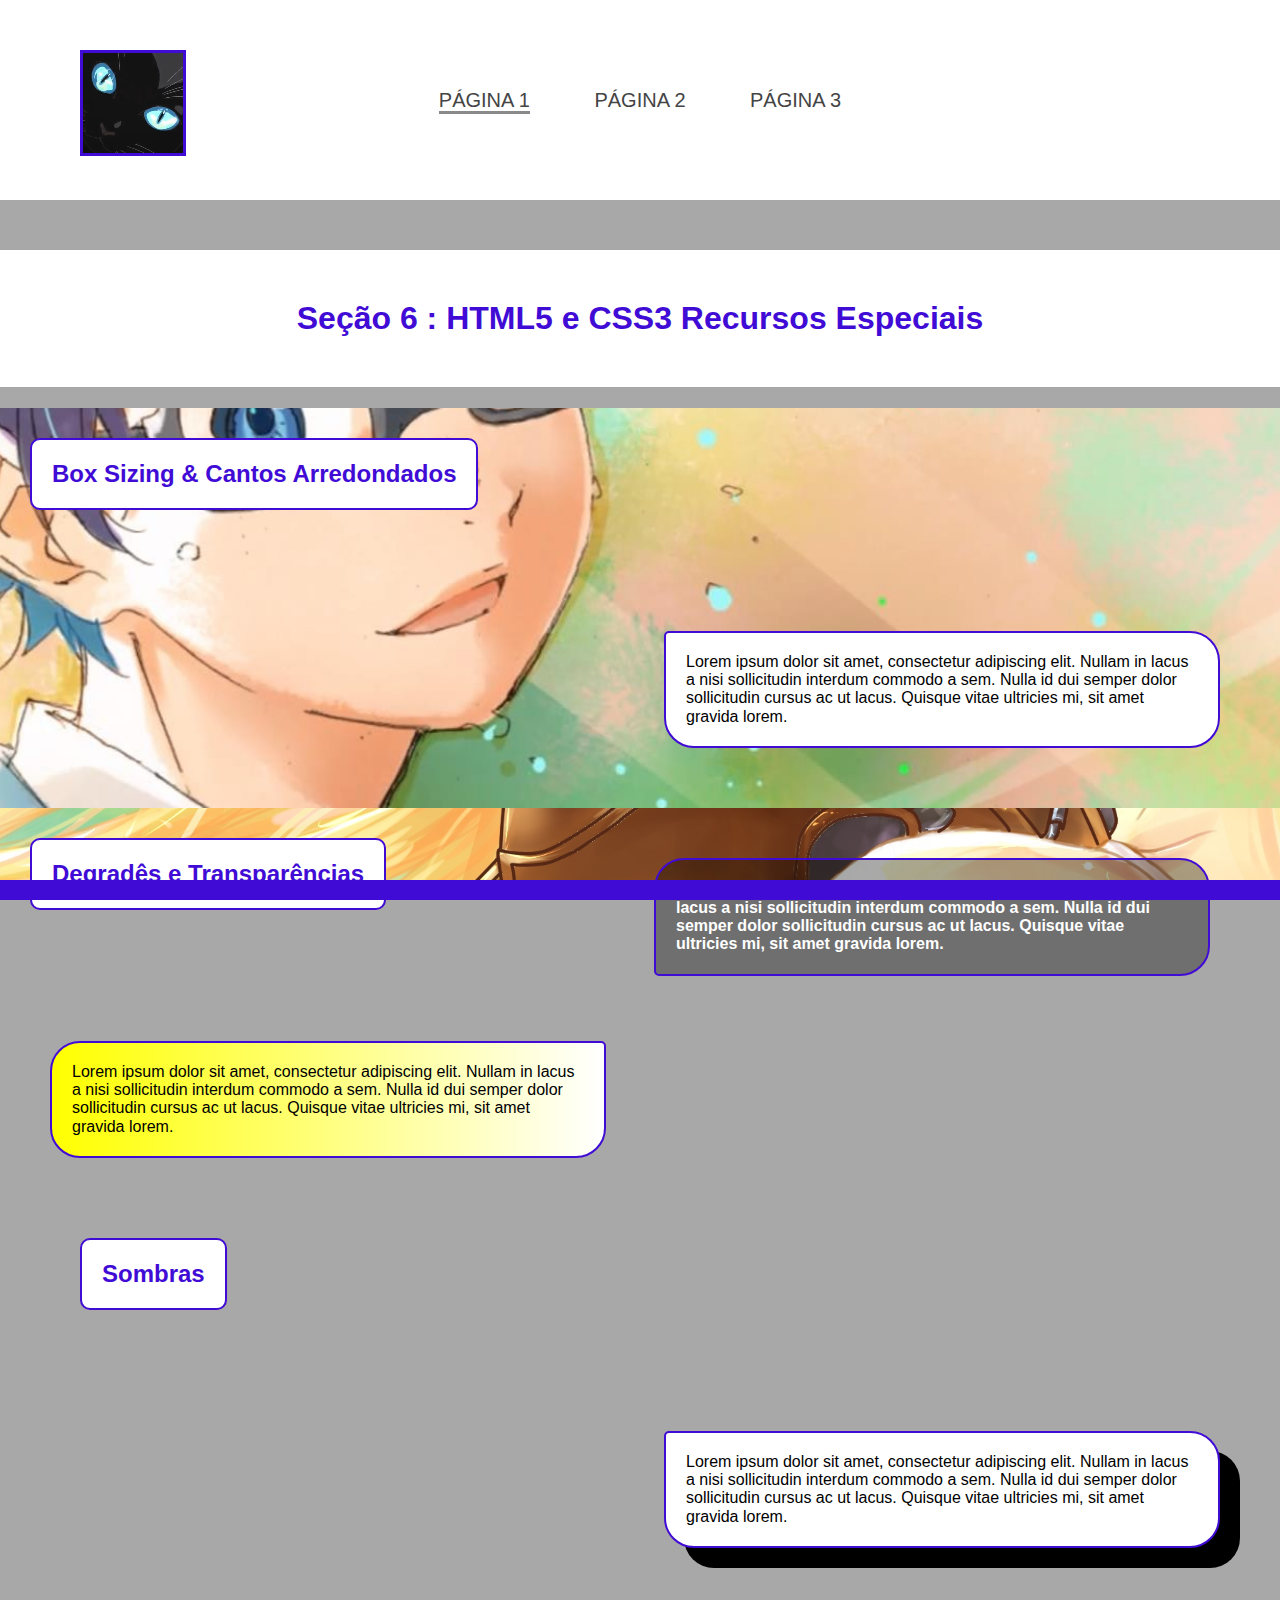
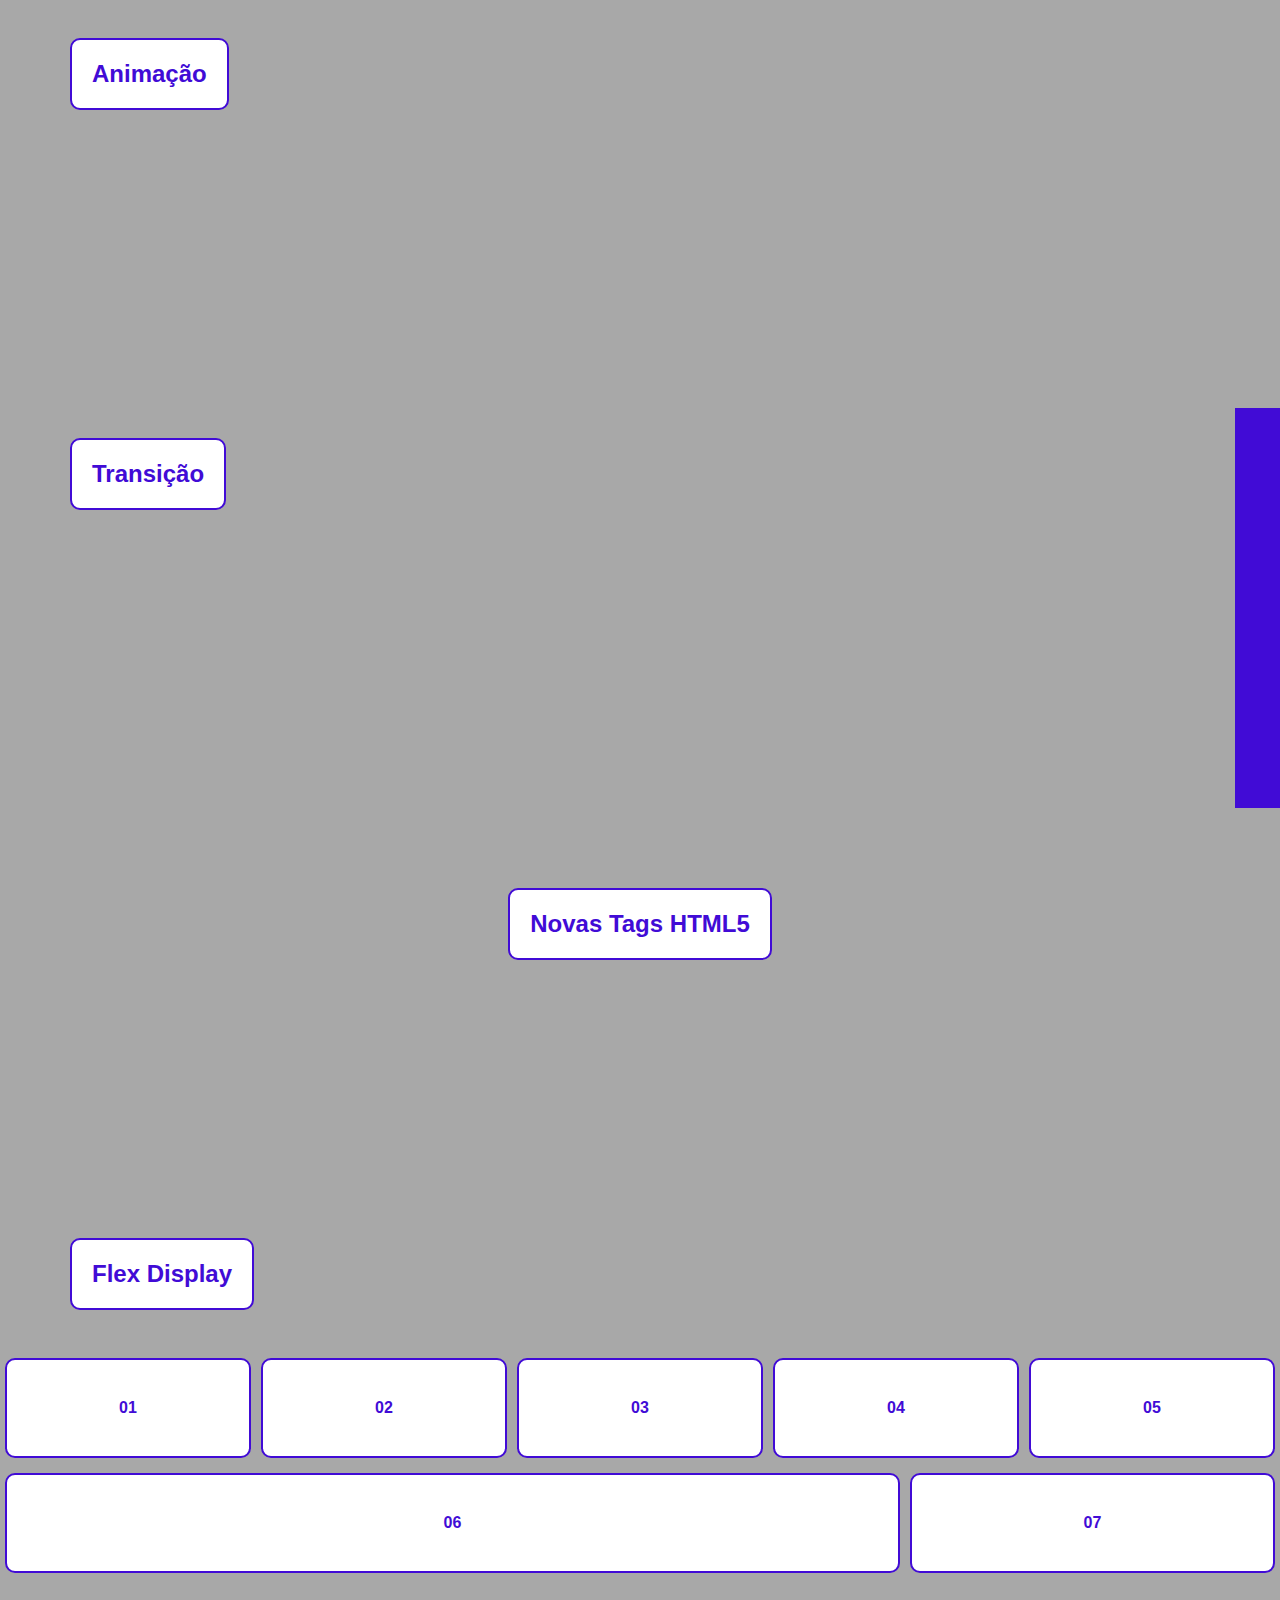
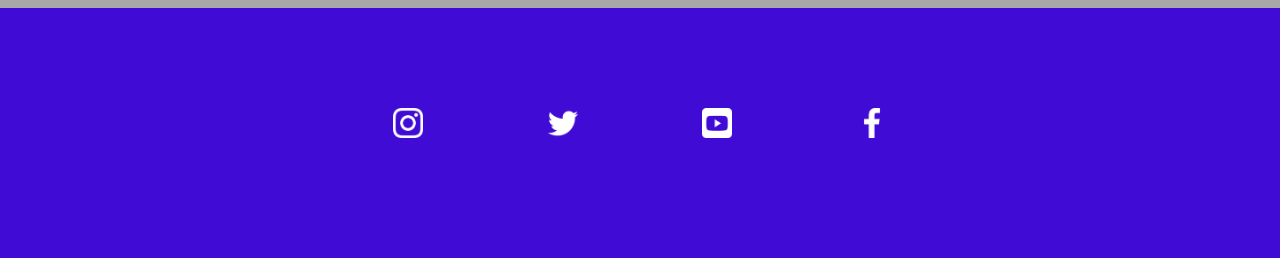
<file: index.html>
<!DOCTYPE html>
<html>

	<head>

		<meta charset="utf-8">
		<meta name="viewport" content="width=device-width, initial-scale=1">
		<title>HTML5 e CSS3 Recursos Especiais</title>

		<link rel="stylesheet" type="text/css" href="css/estilo.css">
		<link rel="stylesheet" type="text/css" href="css/blocks.css">
		<link rel="stylesheet" type="text/css" href="css/normalize.css">

	</head>

	<body>

		<div id="container">
			<div id="topo">
				<div id="logo">
				</div>
				<ul>
					<li><a href="" class="atual">página 1</a></li>
					<li><a href="">página 2</a></li>
					<li><a href="">página 3</a></li>
				</ul>
			</div>

			<div id="topoback"></div>

			<div id="conteudo">

				<h1>Seção 6 : HTML5 e CSS3 Recursos Especiais</h1>

				<div id="boxsize">
					<h2>Box Sizing & Cantos Arredondados</h2>
					<p>Lorem ipsum dolor sit amet, consectetur adipiscing elit. Nullam in lacus a nisi sollicitudin interdum commodo a sem. Nulla id dui semper dolor sollicitudin cursus ac ut lacus. Quisque vitae ultricies mi, sit amet gravida lorem.</p>
				</div>
				<div id="transparent">
					<h2>Degradês e Transparências</h2>
					<p class="gradiant">Lorem ipsum dolor sit amet, consectetur adipiscing elit. Nullam in lacus a nisi sollicitudin interdum commodo a sem. Nulla id dui semper dolor sollicitudin cursus ac ut lacus. Quisque vitae ultricies mi, sit amet gravida lorem.</p>
					<p class="transparent">Lorem ipsum dolor sit amet, consectetur adipiscing elit. Nullam in lacus a nisi sollicitudin interdum commodo a sem. Nulla id dui semper dolor sollicitudin cursus ac ut lacus. Quisque vitae ultricies mi, sit amet gravida lorem.</p>
				</div>
				<div id="shadow">
					<h2>Sombras</h2>
					<p>Lorem ipsum dolor sit amet, consectetur adipiscing elit. Nullam in lacus a nisi sollicitudin interdum commodo a sem. Nulla id dui semper dolor sollicitudin cursus ac ut lacus. Quisque vitae ultricies mi, sit amet gravida lorem.</p>
				</div>
				<div id="animacao">
					<h2>Animação</h2><br>
					<div></div>
				</div>
				<div id="transicao">
					<h2>Transição</h2>
					<p>Lorem ipsum dolor sit amet, consectetur adipiscing elit. Nullam in lacus a nisi sollicitudin interdum commodo a sem. Nulla id dui semper dolor sollicitudin cursus ac ut lacus. Quisque vitae ultricies mi, sit amet gravida lorem.</p>
				</div>
				<div id="newtags">
					<h2><a href="newtags.html">Novas Tags HTML5</a></h2>
				</div>
				<div id="flexbox">
					<h2>Flex Display</h2>
					<div id="flexcontent">
						<div class="flexitem">01</div>
						<div class="flexitem">02</div>
						<div class="flexitem">03</div>
						<div class="flexitem">04</div>
						<div class="flexitem">05</div>						
					</div>
					<div id="flexcontent2">
						<div class="flexitem fli1">06</div>
						<div class="flexitem">07</div>
					</div>
				</div>
				
			</div>

			<div id="base">
				<ul>
					<li><a href="https://www.instagram.com">
						<img src="imagens/instagram.png">
					</a></li>
					<li><a href="https://twitter.com">
						<img src="imagens/twitter.png">
					</a></li>
					<li><a href="https://www.youtube.com">
						<img src="imagens/youtube.png">
					</a></li>
					<li><a href="https://www.facebook.com">
						<img src="imagens/facebook.png">
					</a></li>
				</ul>
			</div>
			<div id="baseback"></div>

		</div>

	</body>

</html>
</file>
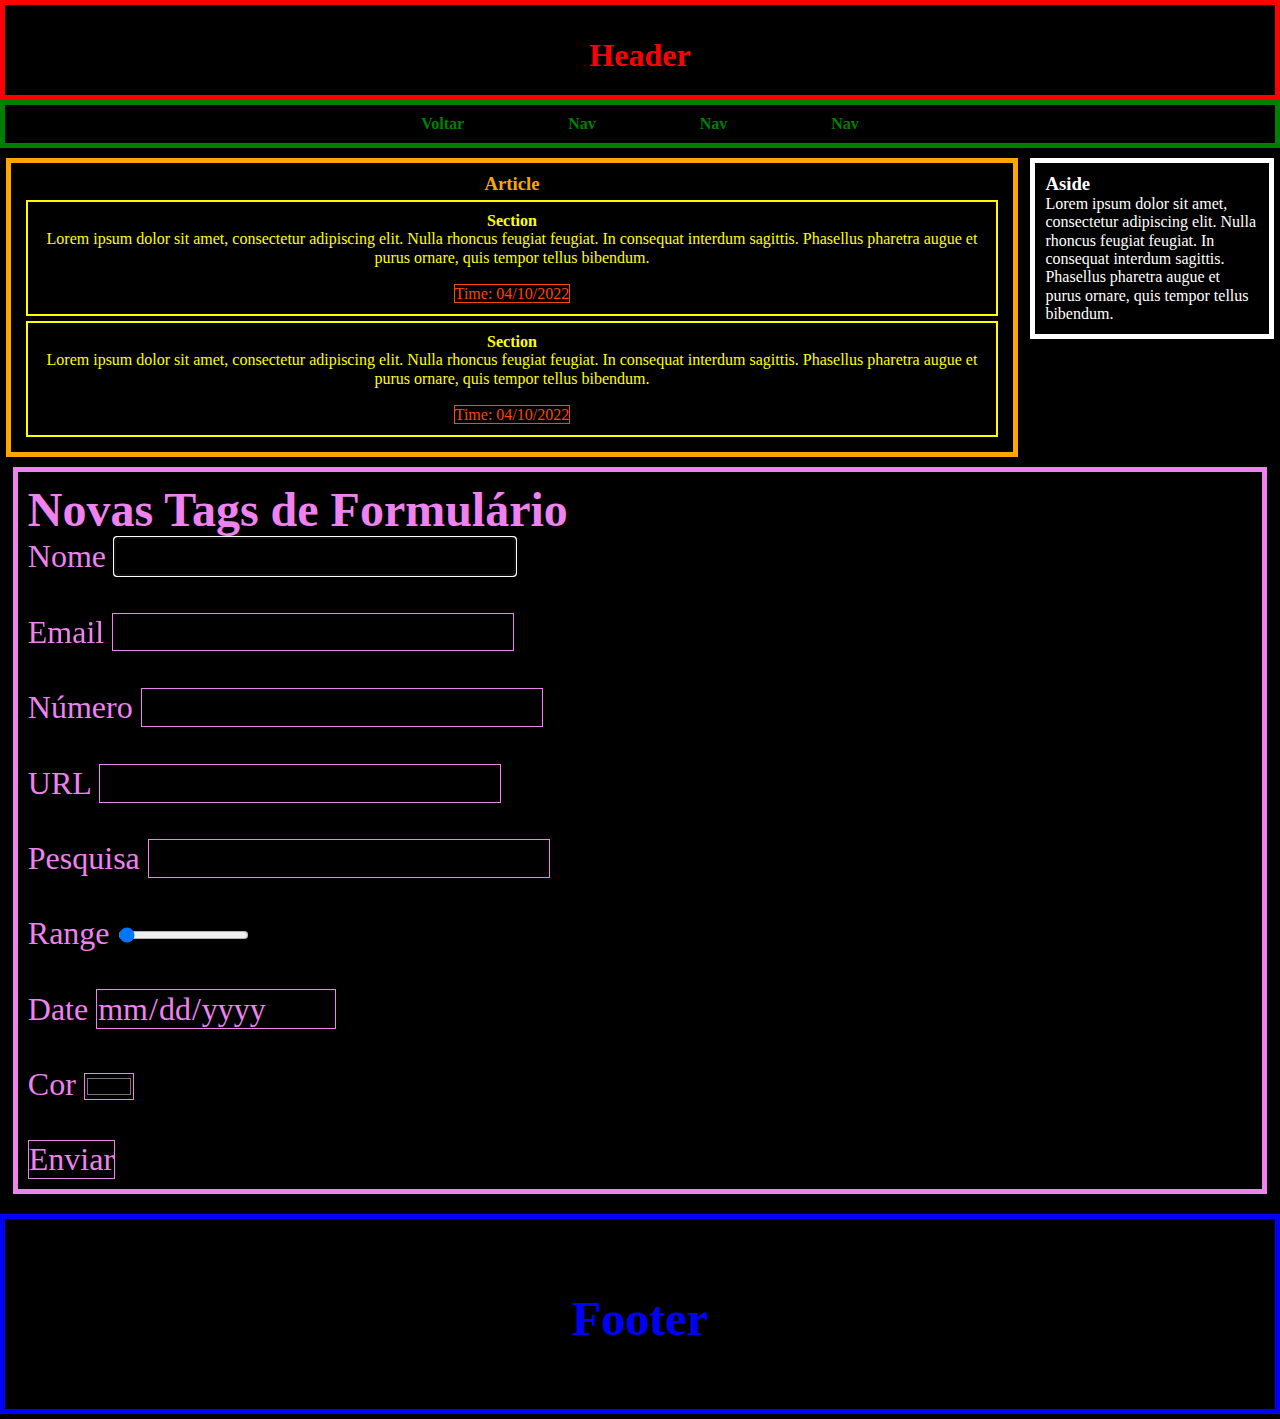
<file: newtags.html>
<!DOCTYPE html>
<html>


    <head>

        <meta charset="utf-8">
        <meta name="viewport" content="width=device-width, initial-scale=1">
        <title>HTML5 e CSS3 Recursos Especiais</title>

        <link rel="stylesheet" type="text/css" href="css/newtags.css">
        <link rel="stylesheet" type="text/css" href="css/normalize.css">

        <!--[if lt IE 9]>
            <script src="https://cdnjs.cloudflare.com/ajax/libs/html5shiv/3.7.3/html5shiv-printshiv.min.js"></script>
        <![endif]-->

    </head>

    <body>
        <header>
            <h1>Header</h1>
        </header>

        <nav>
            <ul>
                <li>
                    <a href="index.html">Voltar</a>
                </li>
                <li>
                    <a href="">Nav</a>
                </li>
                <li>
                    <a href="">Nav</a>
                </li>
                <li>
                    <a href="">Nav</a>
                </li>
            </ul>
        </nav>

        <div>
            <article>

                <h3>Article</h3>
                <section>
                    <h4>Section</h4>
                    <p>Lorem ipsum dolor sit amet, consectetur adipiscing elit. Nulla rhoncus feugiat feugiat. In consequat interdum sagittis. Phasellus pharetra augue et purus ornare, quis tempor tellus bibendum.</p>            
                    <br><span>
                        Time:
                        <time>04/10/2022</time>
                    </span>
                </section>
                <section>
                    <h4>Section</h4>
                    <p>Lorem ipsum dolor sit amet, consectetur adipiscing elit. Nulla rhoncus feugiat feugiat. In consequat interdum sagittis. Phasellus pharetra augue et purus ornare, quis tempor tellus bibendum.</p>            
                    <br><span>
                        Time:
                        <time>04/10/2022</time>
                    </span>
                </section>

            </article>
    
            <aside>
                <h3>Aside</h3>
                <p>Lorem ipsum dolor sit amet, consectetur adipiscing elit. Nulla rhoncus feugiat feugiat. In consequat interdum sagittis. Phasellus pharetra augue et purus ornare, quis tempor tellus bibendum.</p>            
            </aside>
    
            <div class="clear"></div>
        </div>
        
        <form>

            <h2>Novas Tags de Formulário</h2>

            <label for="nome">Nome</label>
            <input type="text" id="nome" autofocus><br><br>

            <label for="nome">Email</label>
            <input type="email" id="email"><br><br>

            <label for="nome">Número</label>
            <input type="number" id="numero"><br><br>

            <label for="url">URL</label>
            <input type="url" id="numero"><br><br>

            <label for="url">Pesquisa</label>
            <input type="search" id="pesquisa"><br><br>

            <label for="url">Range</label>
            <input type="range" id="range" min="1" max="10" value="1"><br><br>

            <label for="url">Date</label>
            <input type="date" id="date"><br><br>

            <label for="url">Cor</label>
            <input type="color" id="cor"><br><br>

            <input type="submit" name="" value="Enviar">

        </form>

        <footer>
            <h2>Footer</h2>
        </footer>

    </body>

</html>
</file>
<file: css/estilo.css>
body{
	background-color: #a8a8a8;
	font-family: "Trebuchet MS", Helvetica, sans-serif;
}

*{
	padding: 0;
	margin: 0;
}

.clear{
	clear: both;
}

#container {

}

#topo{
	height: 200px;
	width: 100%;
	background-color: #fff;
	position: absolute;
	top: 0;
	left: 0;
	z-index: 10;
}

#logo{
	margin: 1px red solid;
	width: 100px;
	height: 100px;
	background: url(../imagens/logo.png) #fff no-repeat;
	background-size: 100px;
	line-height: 100px;
	font-size: 30px;
	z-index: 11;
	position: absolute;
	top: 50px;
	left: 80px;
	border: 3px solid #410bd6;
}

#topo ul{
	height: 100%;
	width: 100%;
	text-align: center;
}

#topo li{
	display: inline-block;
}

#topo a{
	text-transform: uppercase;
	line-height: 200px;
	font-size: 20px;
	margin: 0 30px;
	text-decoration: none;
	color: #444444;
}

#topo a.atual{
	border-bottom: 3px solid #8a8a8a;
}

#topo a:hover{
	border-bottom: 3px solid #410bd6;
	color: #410bd6;
}

#topoback{
	height: 20px;
	width: 100%;
	background-color: #fff;
	position: fixed;
	left: 0;
	top: 0;
	z-index: 9;
}

#conteudo{
	margin-top: 250px;
}

#base{
	position: relative;
	height: 250px;
	background-color: #410bd6;
	z-index: 10;
}

#base ul{
	height: 100%;
	width: 100%;
	text-align: center;
}

#base li{
	display: inline-block;
}

#base a{
	margin: 0 60px;
	line-height: 250px;
}

#base img{
	width: 30px;
}

#baseback{
	position: fixed;
	bottom: 0;
	left: 0;
	width: 100%;
	height: 20px;
	background-color: #410bd6;
	z-index: 9;
}
</file>
<file: css/blocks.css>
#conteudo{
}

#conteudo h1{
	text-align: center;
	background-color: #fff;
	padding: 50px 100px;
	color: #410bd6;
}
/*****************************************************************************/
#boxsize{
	position: relative;
	height: 400px;
	background-image: url(../imagens/arima.jpg);
	background-size: 2000px;
	background-attachment: fixed;
	background-position: center top;
}
#boxsize h2{
	position: relative;
	background-color: #fff;
	color: #410bd6;
	border: #410bd6 2px solid;
	border-radius: 10px;
	display: inline-block;
	padding: 20px;
	top: 30px;
	left: 30px;
}
#boxsize p{
	display: inline-block;
	background-color: #fff;
	position: absolute;
	width: 40%;
	padding: 20px;
	bottom: 60px;
	right: 60px;
	border: #410bd6 solid 2px;
	border-radius: 5px 30px 30px 30px;
}
/*****************************************************************************/
#transparent{
	position: relative;
	height: 400px;
	background-image: url(../imagens/kaori.jpg);
	background-size: 2000px;
	background-attachment: fixed;
	background-position: center top;
}
#transparent h2{
	display: inline-block;
	position: relative;
	background-color: #fff;
	padding: 20px;
	top: 30px;
	left: 30px;
	border: #410bd6 2px solid;
	border-radius: 10px;
	color: #410bd6;
}
#transparent p.gradiant{
	position: absolute;
	width: 40%;
	padding: 20px;
	border: #410bd6 2px solid;
	border-radius: 30px 5px 30px 30px;
	background: linear-gradient(to right, rgb(255, 255, 0), rgb(255, 255, 255));
	bottom: 50px;
	left: 50px;
}
#transparent p.transparent{
	position: absolute;
	width: 40%;
	padding: 20px;
	border: #410bd6 2px solid;
	border-radius: 30px 30px 30px 5px;
	top: 50px;
	right: 70px;
	background-color: rgba(0, 0, 0, 0.336);
	color: #fff;
	font-weight: bold;
}
/*****************************************************************************/
#shadow{
	position: relative;
	height: 400px;
	background-image: url(../imagens/emi.jpg);
	background-size: 2000px;
	background-attachment: fixed;
	background-position: center top;
}
#shadow h2{
	display: inline-block;
	position: relative;
	background-color: #fff;
	padding: 20px;
	top: 30px;
	left: 80px;
	border: #410bd6 2px solid;
	border-radius: 10px;
	color: #410bd6;
}
#shadow p{
	position: absolute;
	width: 40%;
	padding: 20px;
	border: #410bd6 2px solid;
	border-radius: 5px 30px 30px 30px;
	bottom: 60px;
	right: 60px;
	background-color: #fff;
	box-shadow: black 20px 20px;
}
/*****************************************************************************/
#animacao{
	position: relative;
	height: 400px;
	background-image: url(../imagens/tsubaki.jpg);
	background-size: 2000px;
	background-attachment: fixed;
	background-position: center top;
}
#animacao h2{
	display: inline-block;
	position: relative;
	background-color: #fff;
	padding: 20px;
	top: 30px;
	left: 70px;
	border: #410bd6 2px solid;
	border-radius: 10px;
	color: #410bd6;
}
@keyframes animacao-caixa{
	from {
		background: rgba(255, 255, 255, 0.377);
		width: 600px;
		height: 50px;
	}
	to{
		background: #410bd679;
		width: 300px;
		height: 300px;
		border-radius: 150px;
	}
}
#animacao div{
	position: absolute;
	width: 300px;
	height: 300px;
	bottom: 50px;
	right: 150px;
	/*animation-name: animacao-caixa;
	animation-duration: 5s;
	animation-delay: 5s;
	animation-iteration-count: infinite;
	animation-direction: alternate;*/
	animation: animacao-caixa 5s infinite alternate;
}
/*****************************************************************************/
#transicao{
	position: relative;
	height: 400px;
	background-image: url(../imagens/watari.jpg);
	background-size: 2000px;
	background-attachment: fixed;
	background-position: center top;
}
#transicao h2{
	display: inline-block;
	position: absolute;
	background-color: #fff;
	padding: 20px;
	top: 30px;
	left: 70px;
	border: #410bd6 2px solid;
	border-radius: 10px;
	color: #410bd6;
}
#transicao p{
	position: absolute;
	height: 200px;
	width: 400px;
	margin: 0;
	padding: 100px 20px;
	border-left: #410bd6 25px solid;
	background-color: #410bd6;
	right: -420px;
	transition: all 1s;
}
#transicao p:hover{
	right: 0;
	background-color: #fff;
	transition: all 1s;
}
/*****************************************************************************/
#newtags{
	display: block;
	height: 400px;
	background-image: url(../imagens/636341.jpg);
	background-size: 2000px;
	background-attachment: fixed;
	background-position: center top;
	text-align: center;
}
#newtags a{
	display: inline-block;
	background-color: #fff;
	padding: 20px;
	margin-top: 80px;
	border: #410bd6 2px solid;
	border-radius: 10px;
	color: #410bd6;
	text-decoration: none;
	color: #410bd6;
	transition: 0.2s;
}
#newtags a:hover{
	background-color: #410bd6;
	color: #fff;
	transition: 0.2s;
}
/*****************************************************************************/
#flexbox{
	display: block;
	height: 400px;
	background-image: url(../imagens/last.jpg);
	background-size: 100%;
	background-attachment: fixed;
	background-position: center bottom;
	position: relative;
	box-sizing: border-box;
}
#flexbox h2{
	display: inline-block;
	position: absolute;
	background-color: #fff;
	padding: 20px;
	top: 30px;
	left: 70px;
	border: #410bd6 2px solid;
	border-radius: 10px;
	color: #410bd6;
}
#flexcontent{
	height: 400px;
	display: flex;
	flex-direction: row;
	flex-wrap: nowrap;
	justify-content: space-around;
	align-items: center;
}
.flexitem{
	width: 100px;
	height: 100px;
	background-color: #fff;
	border: 2px solid #410bd6;
	border-radius: 10px;
	box-sizing: border-box;
	margin: 5px;
	text-align: center;
	line-height: 96px;
	color: #410bd6;
	font-weight: bold;
	flex-grow: 1;
}
#flexcontent2{
	display: flex;
	position: absolute;
	bottom: 30px;
	width: 100%;
}
.fli1{
	flex-grow: 3;
}
</file>
<file: css/newtags.css>
*{
    margin: 0;
    padding: 0;
}
body{
    background-color: black;
}

#container{
    position: relative;
    margin-bottom: 200px;
}

.clear{
    clear: both;
}

header{
    width: 100%;
    color: red;
    border: 5px solid red;
    height: 100px;
    text-align: center;
    box-sizing: border-box;
}
header h1{
    margin: 0;
    line-height: 100px;
}

nav{
    border: solid green 5px;
    box-sizing: border-box;
    margin-bottom: 10px;
}
nav ul{
    text-align: center;
    padding: 10px;
}
nav ul li{
    display: inline-block;
    margin: 0 50px;
}
nav ul li a{
    text-decoration: none;
    color: green;
    font-weight: bold;
}

article{
    text-align: center;
    border: 5px orange solid;
    padding: 10px;
    color: orange;
    box-sizing: border-box;
    float: left;
    width: 79%;
    margin-left: 0.5%;
}

section{
    border: 2px solid yellow;
    color: yellow;
    margin: 5px;
    padding: 10px;
}

section span{
    color: orangered;
    border: 1px solid orangered;
}

aside{
    border: 5px solid white;
    color: white;
    box-sizing: border-box;
    width: 19%;
    float: right;
    margin-right: 0.5%;
    padding: 10px;
}

form{
    width: 98%;
    border: 5px solid violet;
    color: violet;
    margin: 10px auto;
    padding: 10px;
    box-sizing: border-box;
    font-size: 2em;
}
form input{
    background-color: black;
    border: 1px solid violet;
    color: violet;
}

footer{
    width: 100%;
    height: 200px;
    color: blue;
    border: blue solid 5px;
    text-align: center;
    line-height: 200px;
    font-weight: bold;
    font-size: 2em;
    box-sizing: border-box;
    margin-top: 20px;
}
</file>
